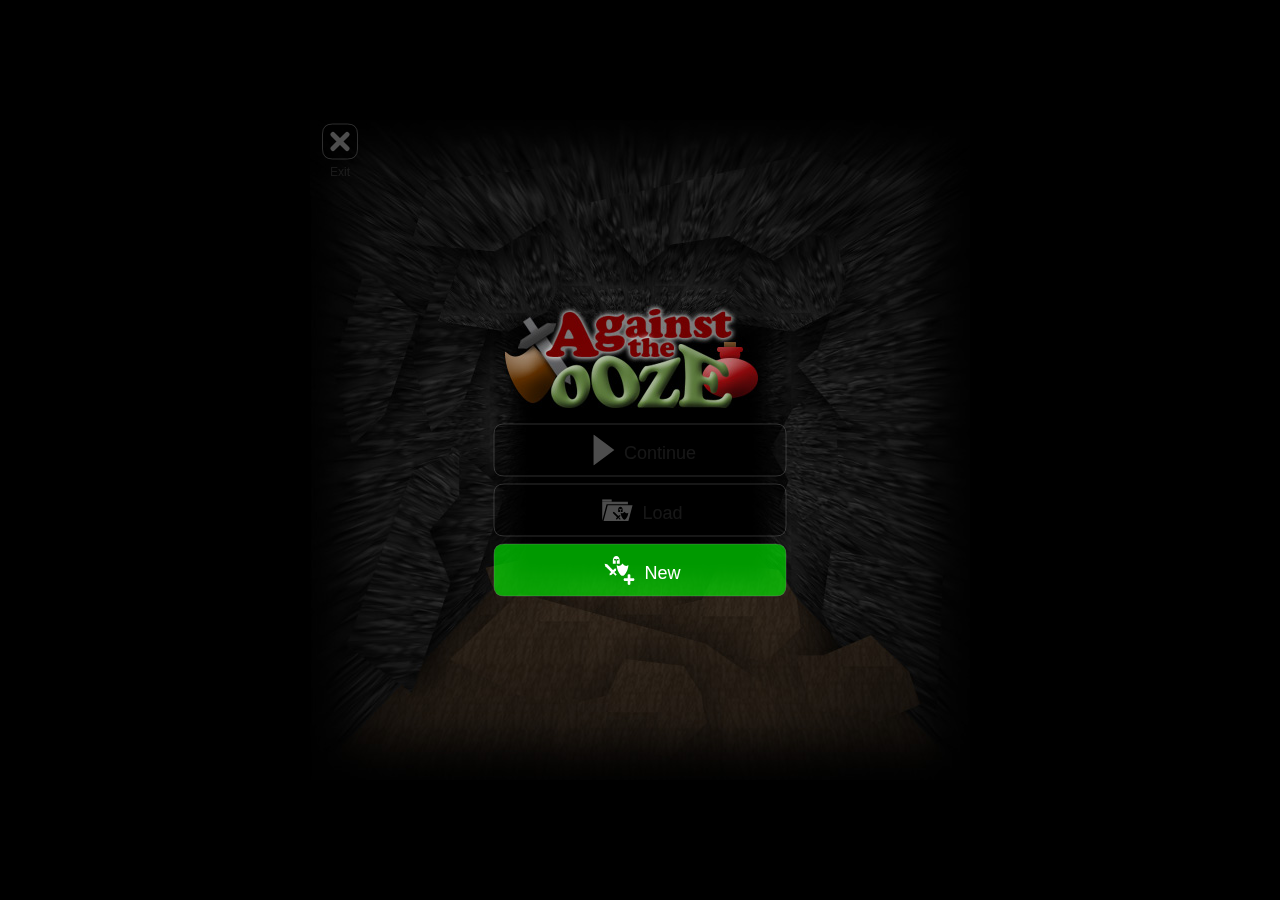
<file: againsttheooze/index.html>
<!-- Copyright (c) 2015, Brian T. Floyd. -->
<!DOCTYPE html>
	<head>
		<title>Against the Ooze</title>
		<link rel="stylesheet" type="text/css" href="../underrot/interface/meyers-reset.css">
		<link rel="stylesheet" type="text/css" href="../underrot/interface/interface.css">
		<meta name="viewport" content="width=device-width,initial-scale=1">
	</head>
	<body>
		<div class="wrapper">
		  <div class="container">
			<div id="back-canvas-container" class="back-canvas-container"></div>
			<div id="canvas-container" class="canvas-container"></div>
		  </div>
		</div>	
		<script src="../rot/rot.min.js"></script>
		<script src="../underrot/interface/interface.js"></script>
		<script src="../underrot/game.js"></script>
		<script src="../underrot/specialeffects.js"></script>
		<script src="../underrot/screens.js"></script>
		<script src="../underrot/glyph.js"></script>
		<script src="../underrot/tile.js"></script>
		<script src="../underrot/map.js"></script>
		<script src="../underrot/mapgenerator.js"></script>
		<script src="../underrot/entity.js"></script>
		<script src="../underrot/entitymixins.js"></script>
		<script src="../underrot/engineprocessactors.js"></script>
		<script src="../underrot/item.js"></script>
		<script src="../underrot/levelconnection.js"></script>
		<script src="../underrot/messages.js"></script>
		<script src="againsttheooze.js"></script>
	</body>
</html>
</file>
<file: underrot/interface/interface.css>
/* Copyright (c) 2015, Brian T. Floyd. FreeBSD License. */
/* ------------------------------------------------------------ */
/* Horizontal/vertical centering 
http://blog.sklambert.com/responsive-html5-canvas-game/ 
http://lynn.io/2014/02/22/modalin/
*/
body {
   background-color: #000;
}

.wrapper {
   display: table;
   padding: 0;
   width: 100%;
   height: 100%;
   position: absolute;
}
.container {
   display: table-cell;
   vertical-align: middle;
}
.canvas-container {
   /*position: relative;*/
   position: fixed;
   margin: 0 auto;
   height: 300px;
   width: 420px;
   /*background-color: #ddd;*/
   left: 50%;
   top: 50%;
   transform: translate(-50%, -50%);   
}
.back-canvas-container {
   /*position: relative;*/
   position: fixed;
   margin: 0 auto;
   height: 300px;
   width: 420px;
   /*background-color: #ddd;*/
   left: 50%;
   top: 50%;
   transform: translate(-50%, -50%);   
}
canvas {
   width: 100%;
   height: auto;
   position: absolute; /*top: 0; left: 0; */
}

/* ------------------------------------------------------------ */
/* Media queries */
/* https://css-tricks.com/snippets/css/media-queries-for-standard-devices/ */

/* Width */
/* canvas-container */
@media only screen 
  and (min-device-width: 320px) {

	.canvas-container {
	   width: 300px;
	}
}

@media only screen 
  and (min-device-width: 480px) {

	.canvas-container {
	   width: 420px;
	}
}

@media only screen 
  and (min-device-width: 768px) {

	.canvas-container {
	   width: 660px;
	}
}

@media only screen 
  and (min-device-width: 1024px) {

	.canvas-container {
	   width: 1020px;
	}
}

/* back-canvas-container */
/*@media only screen 
  and (min-device-width: 320px) {

	.back-canvas-container {
	   width: 420px;
	}
}

@media only screen 
  and (min-device-width: 480px) {

	.back-canvas-container {
	   width: 660px;
	}
}

@media only screen 
  and (min-device-width: 768px) {

	.back-canvas-container {
	   width: 1020px;
	}
}

@media only screen 
  and (min-device-width: 1024px) {

	.back-canvas-container {
	   width: 1500px;
	}
}*/

@media only screen 
  and (min-device-width: 320px) {

	.back-canvas-container {
	   width: 420px;
	}
}
@media only screen 
  and (min-device-width: 420px) {

	.back-canvas-container {
	   width: 540px;
	}
}
@media only screen 
  and (min-device-width: 540px) {

	.back-canvas-container {
	   width: 660px;
	}
}
@media only screen 
  and (min-device-width: 660px) {

	.back-canvas-container {
	   width: 780px;
	}
}
@media only screen 
  and (min-device-width: 780px) {

	.back-canvas-container {
	   width: 900px;
	}
}
@media only screen 
  and (min-device-width: 900px) {

	.back-canvas-container {
	   width: 1020px;
	}
}
@media only screen 
  and (min-device-width: 1020px) {

	.back-canvas-container {
	   width: 1140px;
	}
}
@media only screen 
  and (min-device-width: 1140px) {

	.back-canvas-container {
	   width: 1260px;
	}
}
@media only screen 
  and (min-device-width: 1260px) {

	.back-canvas-container {
	   width: 1380px;
	}
}
@media only screen 
  and (min-device-width: 1380px) {

	.back-canvas-container {
	   width: 1500px;
	}
}

/* Height */
/* canvas-container */
@media only screen 
  and (min-device-height: 320px) {

	.canvas-container {
	   height: 300px;
	}
}

@media only screen 
  and (min-device-height: 480px) {

	.canvas-container {
	   height: 420px;
	}
}

@media only screen 
  and (min-device-height: 768px) {

	.canvas-container {
	   height: 660px;
	}
}

@media only screen 
  and (min-device-height: 1024px) {

	.canvas-container {
	   height: 1020px;
	}
}
/* back-canvas-container */
/*@media only screen 
  and (min-device-height: 320px) {

	.back-canvas-container {
	   height: 420px;
	}
}

@media only screen 
  and (min-device-height: 480px) {

	.back-canvas-container {
	   height: 660px;
	}
}

@media only screen 
  and (min-device-height: 768px) {

	.back-canvas-container {
	   height: 1020px;
	}
}

@media only screen 
  and (min-device-height: 1024px) {

	.back-canvas-container {
	   height: 1500px;
	}
}*/

@media only screen 
  and (min-device-height: 320px) {

	.back-canvas-container {
	   height: 420px;
	}
}
@media only screen 
  and (min-device-height: 420px) {

	.back-canvas-container {
	   height: 540px;
	}
}
@media only screen 
  and (min-device-height: 540px) {

	.back-canvas-container {
	   height: 660px;
	}
}
@media only screen 
  and (min-device-height: 660px) {

	.back-canvas-container {
	   height: 780px;
	}
}
@media only screen 
  and (min-device-height: 780px) {

	.back-canvas-container {
	   height: 900px;
	}
}
@media only screen 
  and (min-device-height: 900px) {

	.back-canvas-container {
	   height: 1020px;
	}
}
@media only screen 
  and (min-device-height: 1020px) {

	.back-canvas-container {
	   height: 1140px;
	}
}
@media only screen 
  and (min-device-height: 1140px) {

	.back-canvas-container {
	   height: 1260px;
	}
}
@media only screen 
  and (min-device-height: 1260px) {

	.back-canvas-container {
	   height: 1380px;
	}
}
@media only screen 
  and (min-device-height: 1380px) {

	.back-canvas-container {
	   height: 1500px;
	}
}
</file>
